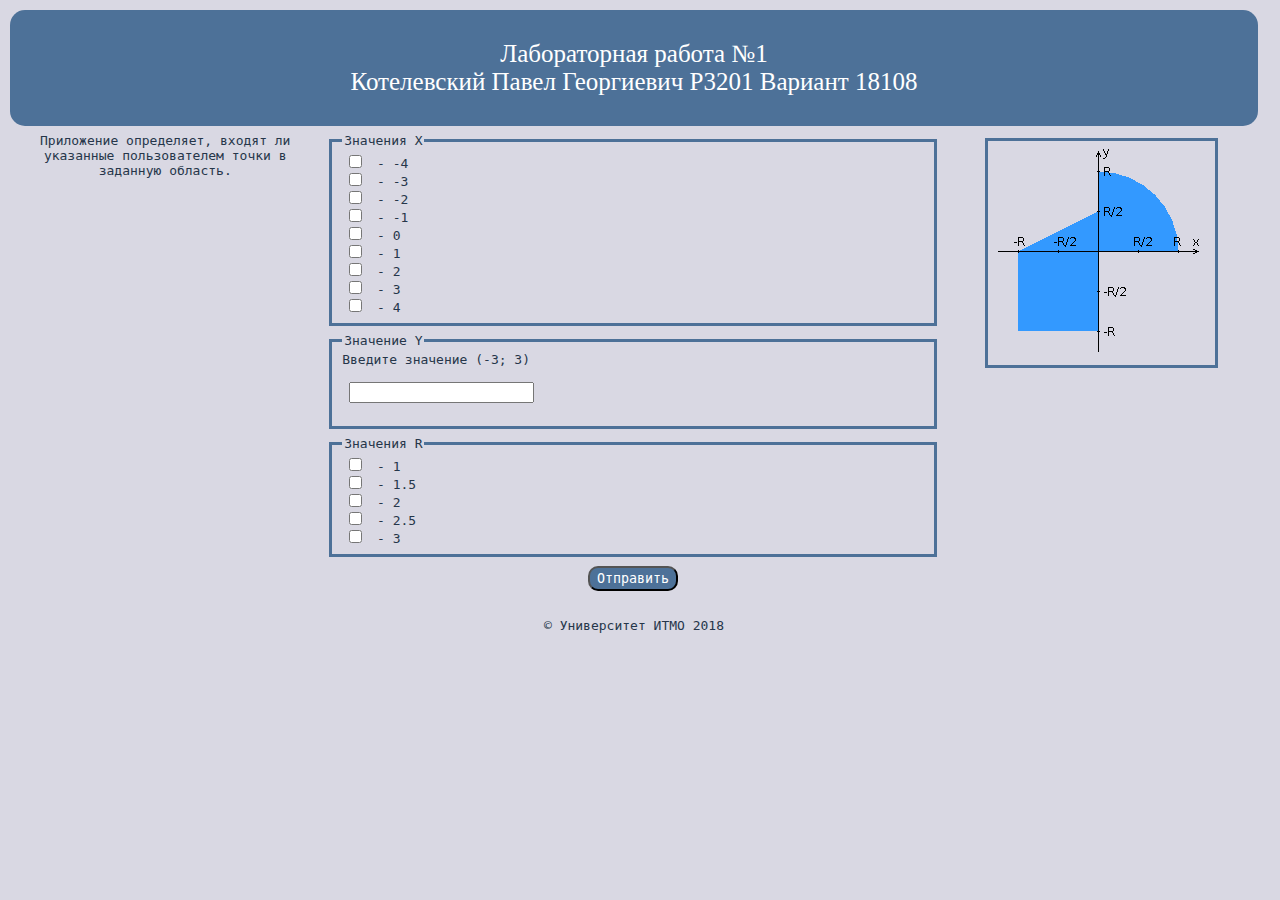
<file: index.html>
<!DOCTYPE html>
<html>
<head>
	<meta http-equiv="Content-Type" content="text/html; charset=utf-8">
	<title>Лаба</title>
 	<style type="text/css">

body{
	background-color: #d9d8e3;
	/* наследование */
	color: #26364a;
	font-family: monospace;
}
table {
	text-align: center;
}
/* селектор дочерних элементов*/
td>form {
	text-align: center;
}
fieldset {
	text-align: left;
	border: 3px solid #4d7198;
	margin-bottom: 7px;
}
input {
	margin: 2px 7px;
}
/* селектор потомств - граница для картинок в таблицах */
td img {
	border: 3px solid #4d7198;
	margin-top: 5px;
}
/* каскадирование */
table.inner {
	border: 3px solid #4d7198;
	border-collapse: collapse;
	text-align: left;
	margin: auto;
}
table.inner td {
	border: 1px solid #4d7198;
}
table.inner th {
	border-bottom: 3px solid #4d7198;
	border-right: 1px solid #4d7198;
	padding: 7px;
}
#header{
	text-align: center;
	height: 80px;
	width: 100%;
	vertical-align: middle;
	background-color: #4d7198;
	border-radius: 15px;
}
#name{
	font-size: 25px;
	color: white;
	font-family: serif;
}
tr {
	padding-top: 5px;
}
td{
	vertical-align: top;
	padding: 5px;
}
#col1{
	width: 25%;
	text-align: center;
}
#col2{
	width: 50%;

}
#col3{
	width: 25%;
	text-align: center;
}
#footer{
	text-align: center;
}
/* селектор атрибутов - внешний вид кнопки */
input[type="submit"] {
	background-color: #4d7198;
	border-radius: 10px;
	color: white;
	font-family: monospace;
	padding: 3px 7px;
}
input[type="submit"]:hover {
	background-color: #688bb0;
}

 	</style>	
	<script type="text/javascript">
	<!--
  	 	function checkForm(form){

  	 		valid = true;
  	 		message = "<b>Форма содержит следующие ошибки:</b><br>";

  	 		if (!(document.getElementById("x0").checked || document.getElementById("x1").checked || document.getElementById("x2").checked || document.getElementById("x3").checked || document.getElementById("x4").checked || document.getElementById("x5").checked || document.getElementById("x6").checked || document.getElementById("x7").checked || document.getElementById("x8").checked)) {

				message += "Выберите хотя бы одно значение X<br>";
  	 			valid = false;
  	 		}

  	 		if (isNaN(+(document.data.y.value))) {
  	 			message += "Y должен быть числом<br>";
  	 			valid = false;
  	 		}

  	 		else if (document.data.y.value.length > 17) {
  	 			message += "Длина строки с Y не должна превышать 17 символов<br>";
  	 			valid = false;
  	 		}

  	 		else if (parseFloat(document.data.y.value) >= 3 || parseFloat(document.data.y.value) <= -3) {
  	 			message += "Y должен принадлежать промежутку (-3; 3)<br>";
  	 			valid = false;
  	 		}

  	 		if (!(document.getElementById("y0").checked || document.getElementById("y1").checked || document.getElementById("y2").checked || document.getElementById("y3").checked || document.getElementById("y4").checked)) {

  	 			message += "Выберите хотя бы одно значение R<br>";
  	 			valid = false;
  	 		}

  	 		if (!valid) {
  	 			document.getElementById("errors").innerHTML = message;
  	 		}
  	 		return valid;

    	}
 	//-->
	</script>
</head>

<body>
<table>
	<tr><td id="header" colspan="3">
		<p id="name">
			Лабораторная работа №1 <br>
			Котелевский Павел Георгиевич P3201 Вариант 18108
		</p>
    <td></tr>
    <tr id="content">
    	<td id="col1">
    	Приложение определяет, входят ли указанные пользователем точки в заданную область.
    	</td>
    	<td id="col2">		
		<form name="data" onsubmit="return checkForm();" method="post" action="script.php">
			<fieldset>
				<legend>Значения Х</legend>
				<label><input type="checkbox" name="x[]" value="-4" id="x0"> - -4</label><br>
				<label><input type="checkbox" name="x[]" value="-3" id="x1"> - -3</label><br>
				<label><input type="checkbox" name="x[]" value="-2" id="x2"> - -2</label><br>
				<label><input type="checkbox" name="x[]" value="-1" id="x3"> - -1</label><br>
				<label><input type="checkbox" name="x[]" value="0" id="x4"> - 0</label><br>
				<label><input type="checkbox" name="x[]" value="1" id="x5"> - 1</label><br>
				<label><input type="checkbox" name="x[]" value="2" id="x6"> - 2</label><br>
				<label><input type="checkbox" name="x[]" value="3" id="x7"> - 3</label><br>
				<label><input type="checkbox" name="x[]" value="4" id="x8"> - 4</label><br>
			</fieldset>
			<fieldset>
				<legend>Значение Y</legend>
				Введите значение (-3; 3)
				<p><input type="text" name="y" required>
			</fieldset>
			<fieldset>
				<legend>Значения R</legend>
				<label><input type="checkbox" name="r[]" value="1" id="y0"> - 1</label><br>
				<label><input type="checkbox" name="r[]" value="1.5" id="y1"> - 1.5</label><br>
				<label><input type="checkbox" name="r[]" value="2" id="y2"> - 2</label><br>
				<label><input type="checkbox" name="r[]" value="2.5" id="y3"> - 2.5</label><br>
				<label><input type="checkbox" name="r[]" value="3" id="y4"> - 3</label><br>
			</fieldset>
			<div id="errors"></div>
			<input type="submit" value="Отправить">
		</form>
		</td>
		<td id="col3">
		<img src="areas.png">
		</td>			
	</tr>
	<tr>
		<td id="footer" colspan="3"><p id="footer-text">&copy; Университет ИТМО 2018</p></td>
	</tr>
</table>

</body>
</html>
</file>
